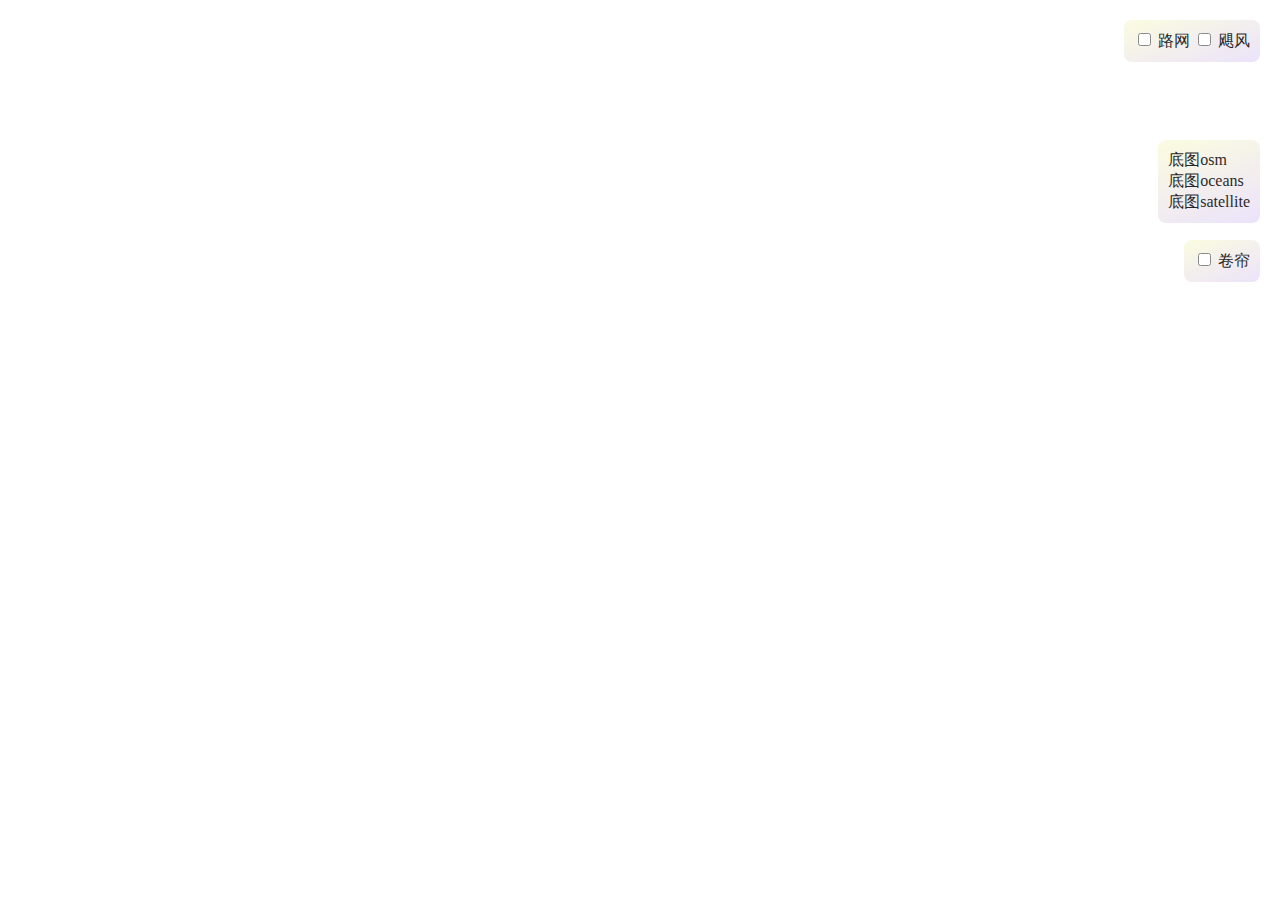
<file: map3.html>
<!DOCTYPE html>
<html>
	<head>
		<meta charset="utf-8">
		<meta name="viewport" content="initial-scale=1,maximum-scale=1,user-scalable=no">
		<title>map3</title>
		<link rel="stylesheet" href="https://js.arcgis.com/4.10/esri/css/main.css">
		<link rel="stylesheet" href="css/map3.css">
		<script src="https://js.arcgis.com/4.10/"></script>
		<script src="js/map3.js"></script>

	</head>

	<body>
		<div id="viewDiv"></div>
		<div id="view2Div" ></div>
		<span id="layer">
			<input type="checkbox" id="streetsLayer"> 路网
			<input type="checkbox" id="HurricanesLayer"> 飓风
			<div id="layerNum"></div>
			<div id="scaleDisplay"></div>
			<div id="coordinateDisplay"></div>
		</span>
				
		<span id="basemap">
			<section class="header">
				<div class="btns">
					<div class="btn-switch active-map" data-id="0">底图osm</div>
					<div class="btn-switch" > </div>
					<div class="btn-switch" data-id="1">底图oceans</div>
					<div class="btn-switch" > </div>
					<div class="btn-switch" data-id="2">底图satellite</div>
					<div class="btn-switch" > </div>
				</div>
			</section>
		</span>
		
		<span id="swipeToggle">
			<section class="header">
				<div class="btns">
					<input type="checkbox" id="vertical"> 卷帘
				</div>
			</section>
		</span>
	</body>
</html>
</file>
<file: css/map3.css>
html,
body {
      padding: 0;
      margin: 0;
      height: 100%;
    }
#layer {
	top: 20px;
	right: 20px;
	position: absolute;
	z-index: 99;
	background-image: linear-gradient(-20deg, #e9defa 0%, #fbfcdb 100%);
	border-radius: 8px;
	padding: 10px;
	opacity: 0.85;
}
#basemap {
	top: 140px;
	right: 20px;
	position: absolute;
	z-index: 99;
	background-image: linear-gradient(-20deg, #e9defa 0%, #fbfcdb 100%);
	//background-image: linear-gradient(to top, lightgrey 0%, lightgrey 1%, #e0e0e0 26%, #efefef 48%, #d9d9d9 75%, #bcbcbc 100%);
	border-radius: 8px;
	padding: 10px;
	opacity: 0.85;
}
#swipeToggle {
	top: 240px;
	right: 20px;
	position: absolute;
	z-index: 99;
	background-image: linear-gradient(-20deg, #e9defa 0%, #fbfcdb 100%);
	border-radius: 8px;
	padding: 10px;
	opacity: 0.85;
}
#viewDiv{
	left:0;
	padding:0;
	margin:0;
	height:100%;
	width:50%;
}
#view2Div{
	position: absolute;
	top:0px;
	right:0px;
	padding:0;
	margin:0;
	height: 100%;
	width: 50%;
}
</file>
